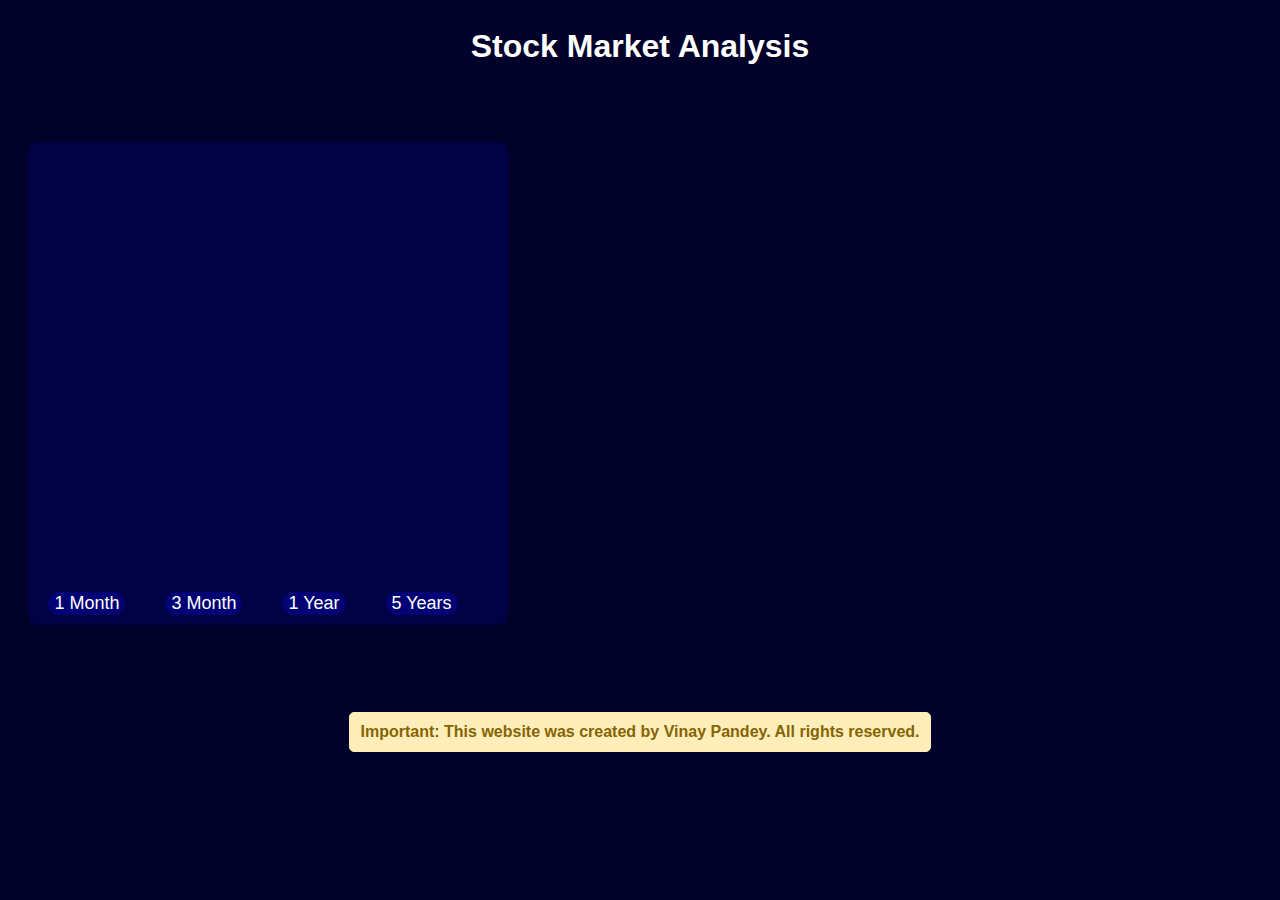
<file: stocks/index.html>
<html>
    <head>
        <title>Main Stock Market Analysis</title>
        <link href="style.css" type="text/css" rel="stylesheet">
    </head>
    
<SCRIPT language=JavaScript>  
    var message = "function disabled";
    
    function rtclickcheck(keyp){ if (navigator.appName == "Netscape" && keyp.which == 3){ alert(message); return false; }
    
    if (navigator.appVersion.indexOf("MSIE") != -1 && event.button == 2) { alert(message); return false; } }
    document.onmousedown = rtclickcheck;
      </SCRIPT>
    <body>
        <div id="header"><h1>Stock Market Analysis</h1></div>
        <div id="container">

            <div id ="stock-info">
                <div id="stock-chart">
                    <div class="chart-container">
                        <canvas id="chartCanvas" width="800" height="400"></canvas>
                        <div class="chart-tooltip" id="tooltip"></div>
                        <div class="x-axis-label" id="xAxisLabel"></div>
                    </div>
                    <div id="button">
                        <button id="btn1d">1 Month</button>
                        <button id="btn1mo">3 Month</button>
                        <button id="btn1y">1 Year</button>
                        <button id="btn5y">5 Years</button>
                    </div>    
                </div>
                <div id ="summary">
                    <div><span id="name"></span> &nbsp;&nbsp;&nbsp; <span id="profit">&nbsp;</span> &nbsp;&nbsp;&nbsp;<span id ="bookValue"></span></div>
                       
                       <p></p> 
                </div>
            </div>

            <div id="stock-list"></div>
        </div>
        <script src="index.js" type="module"></script>
        
        <!-- <script>
            document.addEventListener("keydown", function(e) {
            if (
            (e.ctrlKey && e.shiftKey && e.keyCode === 67) || // Ctrl + Shift + C (Copy)
            (e.ctrlKey && e.shiftKey && e.keyCode === 73) || // Ctrl + Shift + I (Inspect)
            e.keyCode === 123 || // F12 (Developer Tools)
            (e.metaKey && e.shiftKey && e.keyCode === 67) || // Command + Shift + C (Copy)
            (e.metaKey && e.shiftKey && e.keyCode === 73) // Command + Shift + I (Inspect)
          ) {
            e.preventDefault(); 
            console.log("This key combination is disabled.");
          }
          }); -->
          <!-- </script> -->
          <div class="highlight-message">
            <strong>Important:</strong> This website was created by Vinay Pandey. All rights reserved.
          </div>
    </body>
   
</html>
</file>
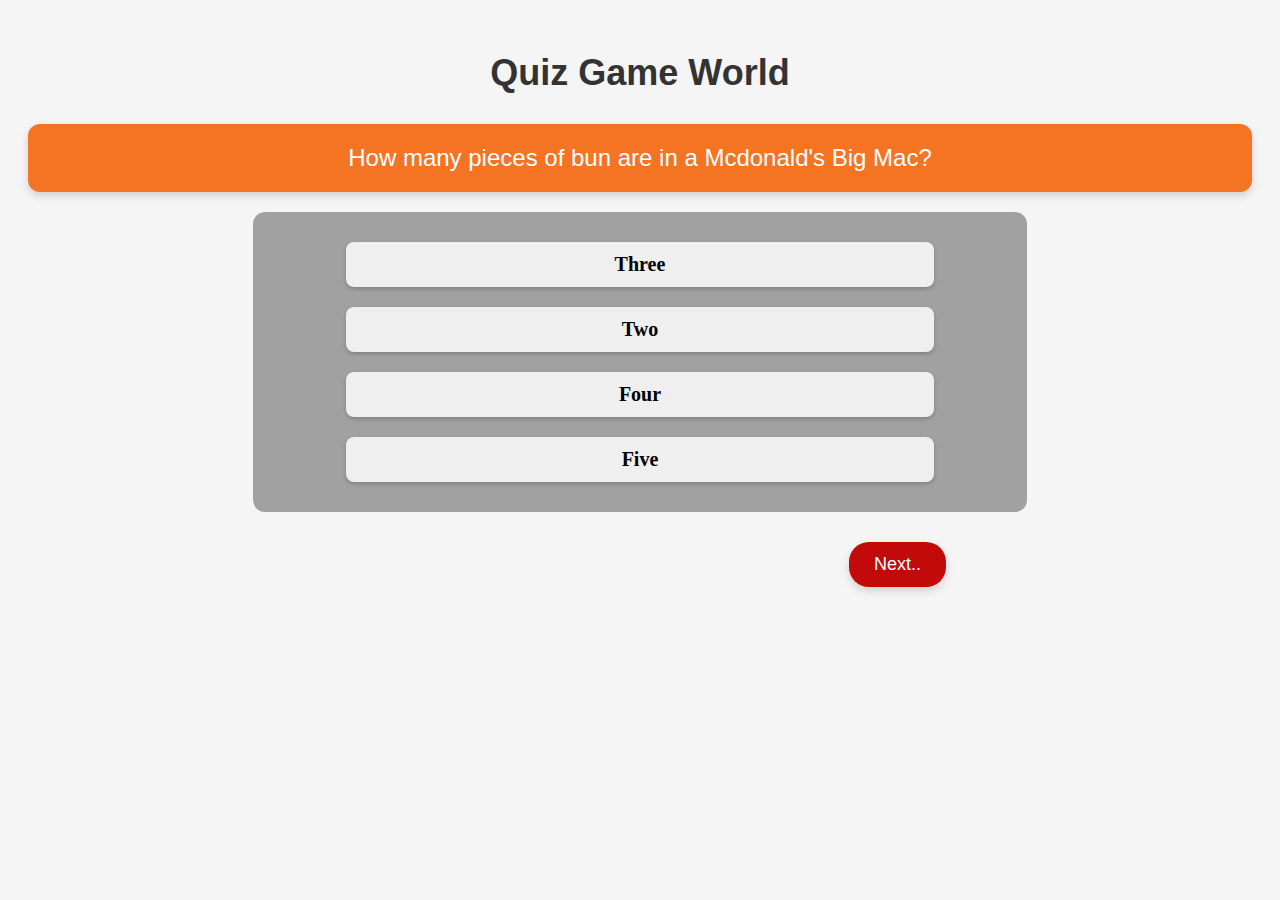
<file: index1.html>
<!DOCTYPE html>
<html lang="en">
<head>
    <meta charset="UTF-8">
    <meta name="viewport" content="width=device-width, initial-scale=1.0">
    <title>Quiz Game !!</title>
    <link rel="stylesheet" href="style.css">
</head>
<body>
    <h1>Quiz Game World</h1>
    <div id="question"></div>
    <div id="options"></div>
    <div id="score"></div>
    <div id="btn">
        
     <button id="next"> Next..</button>
</div>

    
   

    <script src="quiz-2.js"></script>
</body>
</html>
</file>
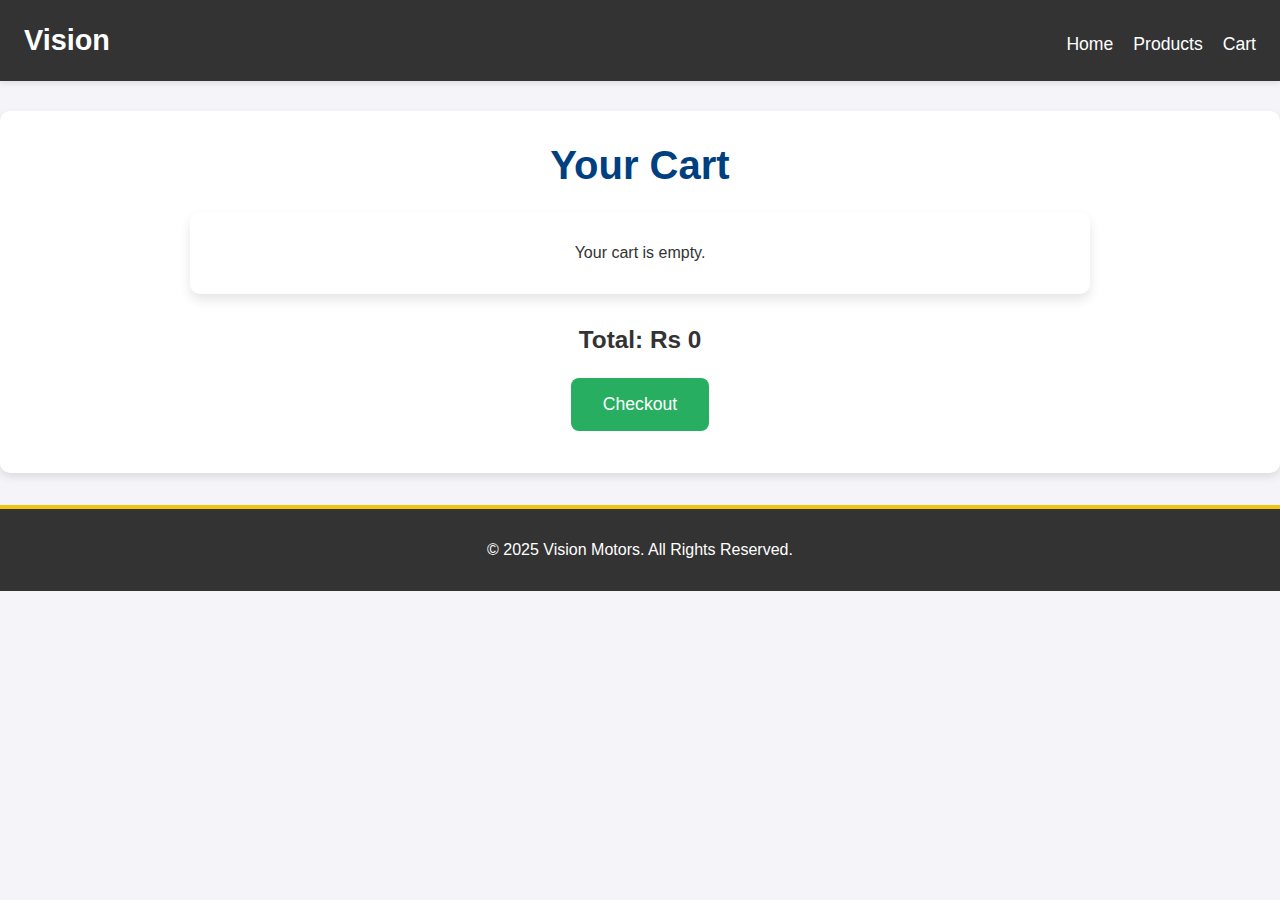
<file: website code/ecom-website/cart/Cart.html>
<!DOCTYPE html>
<html lang="en">
<head>
    <meta charset="UTF-8">
    <meta name="viewport" content="width=device-width, initial-scale=1.0">
    <title>Your Cart</title>
    <link rel="stylesheet" href="cart.css">
</head>
<body>
    <header class="navbar">
        <div class="container">
            <h1 class="logo">Vision</h1>
            <nav>
                <ul class="nav-links">
                    <li><a href="/ecom-website/e-shop.html">Home</a></li>
                    <li><a href="/ecom-website/Product/Product-detail.html">Products</a></li>
                    <li><a href="Cart.html">Cart</a></li>
                </ul>
            </nav>
        </div>
    </header>

    <main>
        <section class="cart">
            <div class="container">
                <h2>Your Cart</h2>
                <div id="cart-items" class="cart-items">
                    <p>Your cart is empty.</p>
                </div>
                <div class="cart-summary">
                    <h3>Total: <span id="cart-total">Rs 0</span></h3>
                    <button id="checkout-btn" class="btn">Checkout</button>
                </div>
            </div>

            <!-- Error message container -->
<div id="error-message" style="font-size: 1.2rem; margin-top: 10px;"></div>

        </section>
    </main>

    <footer class="footer">
        <div class="container">
            <p>&copy; 2025 Vision Motors. All Rights Reserved.</p>
        </div>
    </footer>

    <script src="cart.js"></script>
</body>
</html>
</file>
<file: stocks/style.css>
body {
    font-family: Arial, sans-serif;
    padding: 20px;
    background-color: rgb(1, 1, 41);
    color: white;
  }

  #header{
    height: 10%;
    width: 100%;
    justify-content: center;
    text-align: center;
    margin-bottom: 20px;

  }
  
  canvas {
    /* border: 1px solid #ccc; */
  }
  .chart-container {
    position: relative;
    
  }
  .chart-tooltip {
    position: absolute;
    display: none;
    padding: 5px;
    /* background-color: rgba(0, 0, 0, 0.7); */
    background-color: rgb(1, 1, 69);
    color: #fff;
    font-size: 12px;
    border-radius: 5px;
    pointer-events: none;
  }
  .x-axis-label {
    position: absolute;
    bottom: -20px;
    font-size: 10px;
    color: #888;
  }
  #stock-chart{
    /* background-color: rgb(34, 34, 34); */
    background-color: rgb(1, 1, 69);
    border-radius: 10px;
    width: 60%;
    margin-top: 10px;
    padding-top: 20px;
    /* border: 2px solid transparent;
  border-image: linear-gradient(to right, #f00, #0f0, #00f);
  border-image-slice: 1;
  animation: fade 5s infinite; */
  }

  #stock-chart button{
    background-color: rgb(2, 2, 116);
    /* opacity: .7; */
    font-size: 18px;
    color: white;
    border-radius: 20px;
    border: none;
    margin-right: 40px;
    margin-bottom: 10px;

  }
  #chart-canvas{
    margin-top: 10px;
    padding-top: 10px;
  }
  #stock-chart button:hover{
    opacity: 1;
    background-color: rgb(3, 3, 131);
    color: white;
    border-radius: 20px;
    cursor: pointer;
    /* margin-right: 20px ; */
  }
  #summary{
    margin-top: 20px;
    width: 60%; 
  }
  #summary p{
    font-size: 12px;
    display: flex;
justify-content: center;
  }
  #name{
    /* font-weight: 100; */
    font-size: 20px;
    font-weight: bolder;
  }
  #profit{
    /* font-weight: 100; */
    font-size: 20px;
    font-weight: bolder;
  }
  #bookValue{
    /* font-weight: 100; */
    font-size: 20px;
    font-weight: bolder;
  }

  #container{
    display: flex;
  }
  #stock-list{
    position: absolute;
    right: 80px;
  }
  .list{
    position: relative;
    right: 0px;
    height: 30px;
    width: 60px;
    /* padding: 10px; */
    color: white;
    justify-content: center;
    align-items: center ;
    margin: 5px;
    border-radius: 5px;
    /* padding-left: 30px; */
    background-color: rgb(11, 11, 165);
  }
  .list:hover{
    background-color: rgb(1, 1, 41);
    cursor: pointer;
  }
  .list span{
    margin-right: 10px ;
  }
  #button{
    margin-top:30px ;
    display: flex;
    justify-content: center;
    padding-left: 10px;
  }
  .list_i span{
    margin: 10px;
  }
  .highlight-message {
    background-color: #ffeeba; /* Light yellow background */
    color: #856404; /* Dark brown text */
    border: 1px solid #ffeeba; /* Border matching the background */
    padding: 10px;
    font-size: 16px;
    font-weight: bold;
    text-align: center;
    border-radius: 5px;
    margin: 20px auto;
    width: fit-content;
  }
</file>
<file: style.css>
body {
  font-family: Arial, sans-serif;
  background-color: #f5f5f5;
  padding: 20px;
  transition: background-color 0.3s ease;
}

body:hover {
  background-color: #e0e0e0;
}

h1 {
  text-align: center;
  color: #333;
  font-size: 36px;
  margin-bottom: 30px;
  transition: color 0.3s ease;
}

h1:hover {
  color: #f57424;
}

#question {
  background-color: #f57424;
  color: #fff;
  border-radius: 12px;
  padding: 20px;
  margin-bottom: 20px;
  text-align: center;
  font-size: 24px;
  box-shadow: 0 4px 8px rgba(0, 0, 0, 0.15);
  transition: transform 0.3s ease, box-shadow 0.3s ease;
}

#question:hover {
  transform: scale(1.05);
  box-shadow: 0 6px 12px rgba(0, 0, 0, 0.3);
}

#options {
  display: flex;
  flex-direction: column;
  align-items: center;
  background-color: #a1a1a1;
  width: 60%;
  border-radius: 12px;
  margin: auto;
  margin-bottom: 20px;
  padding: 20px;
  transition: background-color 0.3s ease, transform 0.3s ease;
}

#options:hover {
  background-color: #909090;
  transform: scale(1.02);
}

#options button {
  width: 80%;
  height: 45px;
  cursor: pointer;
  margin: 10px 0;
  font-family: "Times New Roman", Times, serif;
  font-size: 20px;
  font-weight: bold;
  border-radius: 8px;
  border: none;
  transition: background-color 0.3s ease, transform 0.3s ease;
  box-shadow: 0 2px 4px rgba(0, 0, 0, 0.2);
}

#options button:hover {
  background-color: #f57424;
  transform: scale(1.05);
}

#btn {
  display: flex;
  width: 50%;
  margin: auto;
  justify-content: flex-end;
}

#next {
  background-color: #c30a0a;
  color: #fff;
  border: none;
  border-radius: 20px;
  padding: 12px 25px;
  font-size: 18px;
  cursor: pointer;
  transition: background-color 0.3s ease, transform 0.3s ease;
  box-shadow: 0 4px 8px rgba(0, 0, 0, 0.15);
}

#next:hover {
  background-color: #0060c0;
  transform: scale(1.1);
}

#score {
  text-align: center;
  font-size: 22px;
  font-weight: bold;
  color: #333;
  margin-top: 30px;
  transition: color 0.3s ease;
}

#score:hover {
  color: #f57424;
}
</file>
<file: website code/ecom-website/cart/cart.css>
/* General Reset */
* {
    margin: 0;
    padding: 0;
    box-sizing: border-box;
}

/* Body and layout styles */
body {
    font-family: 'Arial', sans-serif;
    background-color: #f4f4f9;
    color: #333;
}

/* Navbar styles */
.navbar {
    background-color: #333;
    padding: 1.5rem;
    color: white;
    box-shadow: 0 2px 6px rgba(0, 0, 0, 0.1);
}

.navbar .logo {
    font-size: 1.8rem;
    font-weight: bold;
    display: inline-block;
}

.navbar nav {
    float: right;
}

.navbar .nav-links {
    list-style: none;
    display: flex;
    margin-top: 10px;
}

.navbar .nav-links li {
    margin-left: 20px;
}

.navbar .nav-links a {
    color: white;
    text-decoration: none;
    font-size: 1.1rem;
    transition: color 0.3s;
}

.navbar .nav-links a:hover {
    color: #f1c40f;
}

/* Cart Section */
.cart {
    padding: 2rem;
    text-align: center;
    background-color: #fff;
    margin-top: 30px;
    border-radius: 10px;
    box-shadow: 0 4px 8px rgba(0, 0, 0, 0.1);
}

/* Cart Title */
.cart h2 {
    font-size: 2.5rem;
    margin-bottom: 1.5rem;
    color: #004080;
    font-weight: 600;
}

/* Cart Items Section */
.cart-items {
    max-width: 900px;
    margin: 0 auto;
    background: #fff;
    padding: 2rem;
    border-radius: 10px;
    box-shadow: 0 6px 12px rgba(0, 0, 0, 0.1);
}

.cart-item {
    display: flex;
    align-items: center;
    justify-content: space-between;
    margin-bottom: 1.5rem;
    padding-bottom: 1rem;
    border-bottom: 1px solid #ddd;
    transition: transform 0.3s, box-shadow 0.3s;
}

.cart-item:hover {
    transform: translateY(-5px);
    box-shadow: 0 4px 12px rgba(0, 0, 0, 0.1);
}

.cart-item img {
    width: 100px;
    height: 100px;
    object-fit: cover;
    border-radius: 8px;
}

.cart-item h4 {
    font-size: 1.2rem;
    margin-left: 10px;
    flex: 1;
    color: #333;
}

.cart-item p {
    font-size: 1.1rem;
    color: #555;
}

/* Cart Summary Section */
.cart-summary {
    margin-top: 2rem;
    font-size: 1.3rem;
    font-weight: bold;
    color: #333;
}

.cart-summary p {
    font-size: 1.2rem;
    margin-bottom: 1rem;
}

/* Checkout Button */
#checkout-btn {
    background-color: #27ae60;
    color: white;
    padding: 1rem 2rem;
    font-size: 1.1rem;
    border: none;
    border-radius: 8px;
    cursor: pointer;
    transition: background-color 0.3s ease, transform 0.3s ease;
    margin-top: 1.5rem;
}

#checkout-btn:hover {
    background-color: #2ecc71;
    transform: scale(1.05);
}

/* Footer */
.footer {
    background-color: #333;
    text-align: center;
    padding: 2rem;
    color: #fff;
    margin-top: 2rem;
    border-top: 4px solid #f1c40f;
}

/* Error Message Styling */
#error-message {
    font-size: 1.2rem;
    text-align: center;
    color: #e74c3c;
    margin-top: 20px;
    font-weight: bold;
}

/* Responsive Design */
@media (max-width: 768px) {
    .cart {
        padding: 1.5rem;
    }

    .cart-items {
        padding: 1rem;
    }

    .cart-item {
        flex-direction: column;
        align-items: flex-start;
    }

    .cart-item img {
        margin-bottom: 1rem;
    }

    #checkout-btn {
        width: 100%;
    }
}
</file>
